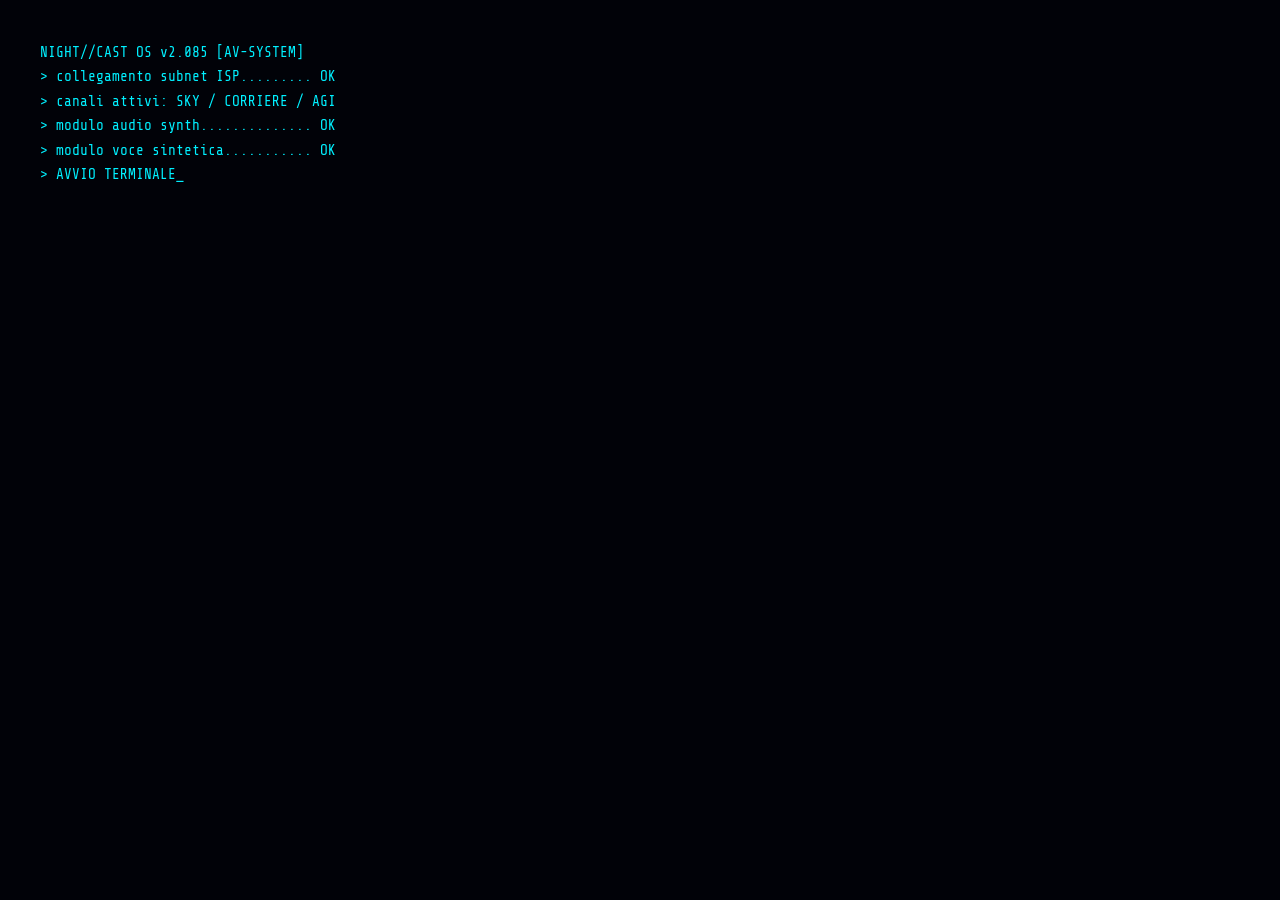
<file: index.html>
<!DOCTYPE html>
<html lang="it">

<head>
  <meta charset="UTF-8">
  <meta name="viewport" content="width=device-width, initial-scale=1.0">
  <title>NIGHT//CAST — Real News Terminal v9</title>
  <link rel="stylesheet" href="./style.css">
</head>

<body>

  <div id="boot">NIGHT//CAST OS v2.085 [AV-SYSTEM]<br>> collegamento subnet ISP......... OK<br>> canali attivi: SKY /
    CORRIERE / AGI<br>> modulo audio synth.............. OK<br>> modulo voce sintetica........... OK<br>> AVVIO
    TERMINALE_</div>

  <header>
    <h1>NIGHT<span>//</span>CAST</h1>
    <div class="status"><span class="dot" id="netDot"></span><span id="netStat">CONNESSIONE...</span><br>SOURCE: RSS
      LIVE // ITALIA</div>
  </header>

  <div class="ticker-wrap">
    <div class="ticker" id="ticker"><b>CARICAMENTO FLUSSO NOTIZIE...</b></div>
  </div>

  <main>
    <section class="panel">
      <div class="panel-head"><span>▓ FEED VIDEO PRINCIPALE</span><span id="count">—</span></div>
      <div class="screen" id="screen">
        <canvas id="cv"></canvas>
        <div class="photo" id="photo"></div>
        <div class="scanfx"></div>
        <div class="channel-badge" id="badge">LIVE</div>
        <div class="live">● LIVE</div>
        <div class="screen-overlay">
          <div class="idx" id="vidIdx">STANDBY</div>
          <div class="headline-big" id="vidHead">Connessione ai feed...</div>
          <div class="vid-sub" id="vidSub"></div>
        </div>
      </div>
      <div class="controls">
        <button class="btn" onclick="nextNews()">▶ PROSSIMO</button>
        <button class="btn" onclick="glitchBurst()">⚡ SCAN</button>
        <button class="btn" id="ambBtn" onclick="toggleAmb()">🎧 AMBIENTE</button>
        <button class="btn" id="voiceBtn" onclick="toggleVoice()">🔇 VOCE</button>
        <select class="btn" id="feedSel" onchange="loadFeed(this.value)">
          <option value="https://tg24.sky.it/rss/tg24.xml">Sky TG24</option>
          <option value="https://xml2.corriereobjects.it/rss/homepage.xml">Corriere</option>
          <option value="https://www.agi.it/rss">AGI</option>
        </select>
        <div class="progress"><i id="prog"></i></div>
        <span id="clock">--:--</span>
      </div>
    </section>

    <section class="panel">
      <div class="panel-head"><span>▓ FLUSSO NOTIZIE</span><span id="srcLabel"></span></div>
      <div class="panel-body" id="list">
        <p style="color:#7fdcff;font-size:.8rem">Decodifica flussi in corso...</p>
      </div>
    </section>
  </main>

  <div id="errbox"></div>
  <footer>NIGHT//CAST AV EDITION v9 — audio ambiente + voce sintetica · Sky TG24 · Corriere · AGI · crediti alle testate
  </footer>

  <script>
    window.onerror = function (msg, src, line) {
      var b = document.getElementById('errbox');
      b.style.display = 'block';
      b.textContent = 'ERR: ' + msg + ' (linea ' + line + ')';
    };

    var NEWS = [], idx = 0;

/* ================= AUDIO AMBIENTE v2 CALM (Blade Runner mode) ================= */ var AC = null, ambOn = false, ambNodes = null; function initAudio() {if (!AC) AC = new (window.AudioContext || window.webkitAudioContext)(); if (AC.state === 'suspended') AC.resume();} function startAmb() {initAudio(); var master = AC.createGain(); master.gain.value = 0; master.gain.linearRampToValueAtTime(0.14, AC.currentTime + 2); /* fade-in dolce */ /* riverbero soft generato al volo */ var verb = AC.createConvolver(); var len = AC.sampleRate * 2.5, buf = AC.createBuffer(2, len, AC.sampleRate); for (var ch = 0; ch < 2; ch++) {var d = buf.getChannelData(ch); for (var i = 0; i < len; i++) {d[i] = (Math.random() * 2 - 1) * Math.pow(1 - i / len, 3);} } verb.buffer = buf; var wet = AC.createGain(); wet.gain.value = 0.5; master.connect(verb); verb.connect(wet); wet.connect(AC.destination); master.connect(AC.destination); /* pad caldo: tre oscillatori in quinta aperta, filtro che respira */ var padGain = AC.createGain(); padGain.gain.value = 0.5; var filt = AC.createBiquadFilter(); filt.type = 'lowpass'; filt.frequency.value = 380; filt.Q.value = 2; var lfo = AC.createOscillator(); lfo.frequency.value = 0.05; var lfoG = AC.createGain(); lfoG.gain.value = 140; lfo.connect(lfoG); lfoG.connect(filt.frequency); lfo.start(); var oscs = [];[110, 164.81, 220].forEach(function (f, k) {var o = AC.createOscillator(); o.type = 'sawtooth'; o.frequency.value = f; o.detune.value = k * 7 - 7; o.connect(filt); o.start(); oscs.push(o);}); filt.connect(padGain); padGain.connect(master); /* arpeggio lento e morbido: una nota ogni 1.4s, attacco dolce, coda lunga */ var arpNotes = [220, 261.63, 329.63, 440, 329.63, 261.63]; var arpGain = AC.createGain(); arpGain.gain.value = 0.35; arpGain.connect(master); var step = 0; var seqTimer = setInterval(function () {if (!ambOn) return; var o = AC.createOscillator(); o.type = 'triangle'; o.frequency.value = arpNotes[step % arpNotes.length] / 2; var g = AC.createGain(); g.gain.setValueAtTime(0.0001, AC.currentTime); g.gain.linearRampToValueAtTime(0.22, AC.currentTime + 0.05); g.gain.exponentialRampToValueAtTime(0.001, AC.currentTime + 1.6); o.connect(g); g.connect(arpGain); o.start(); o.stop(AC.currentTime + 1.7); step++;}, 1400); ambNodes = {master: master, osc: oscs.concat([lfo]), seq: seqTimer};} function stopAmb() {if (!ambNodes) return; clearInterval(ambNodes.seq); ambNodes.master.gain.linearRampToValueAtTime(0, AC.currentTime + 0.6); /* fade-out gentile */ var n = ambNodes; setTimeout(function () {n.osc.forEach(function (o) {try {o.stop();} catch (e) { } }); try {n.master.disconnect();} catch (e) { } }, 700); ambNodes = null;} function toggleAmb() {ambOn = !ambOn; var b = document.getElementById('ambBtn'); if (ambOn) {startAmb(); b.classList.add('on'); b.textContent = '🎧 AMBIENTE ON';} else {stopAmb(); b.classList.remove('on'); b.textContent = '🎧 AMBIENTE';} } /* blip al cambio notizia (solo se ambiente attivo) */ function blip() {if (!ambOn || !AC) return; var o = AC.createOscillator(); o.type = 'sine'; o.frequency.value = 880; var g = AC.createGain(); g.gain.setValueAtTime(0.15, AC.currentTime); g.gain.exponentialRampToValueAtTime(0.001, AC.currentTime + 0.12); o.connect(g); g.connect(AC.destination); o.start(); o.stop(AC.currentTime + 0.15);}
    /* blip al cambio notizia (solo se ambiente attivo) */
    function blip() {
      if (!ambOn || !AC) return;
      var o = AC.createOscillator(); o.type = 'sine'; o.frequency.value = 880;
      var g = AC.createGain();
      g.gain.setValueAtTime(0.15, AC.currentTime);
      g.gain.exponentialRampToValueAtTime(0.001, AC.currentTime + 0.12);
      o.connect(g); g.connect(AC.destination);
      o.start(); o.stop(AC.currentTime + 0.15);
    }

    /* ================= VOCE SINTETICA ================= */
    var voiceOn = false;
    function toggleVoice() {
      voiceOn = !voiceOn;
      var b = document.getElementById('voiceBtn');
      if (voiceOn) {
        if (!('speechSynthesis' in window)) {
          alert('Voce non supportata da questo browser');
          voiceOn = false; return;
        }
        b.classList.add('voice-on'); b.textContent = '🔊 VOCE ON';
        speakCurrent();
      } else {
        window.speechSynthesis.cancel();
        b.classList.remove('voice-on'); b.textContent = '🔇 VOCE';
      }
    }
    function speakCurrent() {
      if (!voiceOn || !NEWS.length) return;
      window.speechSynthesis.cancel();
      var u = new SpeechSynthesisUtterance(NEWS[idx].t + '. ' + (NEWS[idx].s || ''));
      u.lang = 'it-IT'; u.rate = 1.02; u.pitch = 0.9;
      var vs = speechSynthesis.getVoices();
      for (var i = 0; i < vs.length; i++) {if (vs[i].lang.indexOf('it') === 0) {u.voice = vs[i]; break;} }
      speechSynthesis.speak(u);
    }
    /* le voci arrivano asincrone in Chrome: pre-carica */
    if ('speechSynthesis' in window) {speechSynthesis.getVoices(); speechSynthesis.onvoiceschanged = function () { };}

    /* ================= FEED ================= */
    function proxied(u) {
      if (!u) return null;
      u = u.replace(/^https?:\/\//, '');
      return 'https://images.weserv.nl/?url=' + encodeURIComponent(u) + '&w=900&output=jpg';
    }
    function smartImg(img, onOk, onFail) {
      if (!img) {if (onFail) onFail(); return;}
      var pre = new Image();
      pre.referrerPolicy = 'no-referrer';
      pre.onload = function () {onOk(img);};
      pre.onerror = function () {
        var px = proxied(img);
        var pre2 = new Image();
        pre2.onload = function () {onOk(px);};
        pre2.onerror = function () {if (onFail) onFail();};
        pre2.src = px;
      };
      pre.src = img;
    }

    function esc(s) {return String(s || '').replace(/<[^>]*>/g, '').trim();}
    function firstImg(html) {
      var m = String(html || '').match(/<img[^>]+src=["']([^"']+)["']/i);
      return m ? m[1] : null;
    }

    function loadFeed(url) {
      document.getElementById('srcLabel').textContent = 'SCARICO...';
      document.getElementById('netStat').textContent = 'HANDSHAKE...';
      var api = 'https://api.rss2json.com/v1/api.json?count=20&rss_url=' + encodeURIComponent(url);
      fetch(api)
        .then(function (r) {return r.json();})
        .then(function (d) {
          if (d.status !== 'ok') throw new Error(d.message || 'feed error');
          NEWS = d.items.map(function (it) {
            var desc = esc(it.description);
            var img = it.thumbnail || firstImg(it.description) || (it.enclosure && it.enclosure.link) || null;
            return {
              t: esc(it.title),
              s: desc.slice(0, 180) + (desc.length > 180 ? '…' : ''),
              time: (it.pubDate || '').slice(17, 22),
              link: it.link,
              src: d.feed.title,
              img: img
            };
          });
          renderList();
          document.getElementById('netDot').classList.remove('off');
          document.getElementById('netStat').textContent = 'STREAM LIVE';
          document.getElementById('srcLabel').textContent = NEWS.length + ' ITEMS';
          document.getElementById('count').textContent = NEWS.length + ' ITEMS';
          buildTicker();
          loadNews(0, false);
        })
        .catch(function (e) {
          document.getElementById('netDot').classList.add('off');
          document.getElementById('netStat').textContent = 'FEED OFFLINE';
          document.getElementById('list').innerHTML = '<p style="color:#f67;font-size:.8rem">Impossibile scaricare il feed: ' + esc(e.message) + '</p>';
        });
    }

    function renderList() {
      var list = document.getElementById('list');
      list.innerHTML = '';
      NEWS.forEach(function (n, i) {
        var d = document.createElement('div');
        d.className = 'item'; d.id = 'it' + i;
        d.innerHTML = '<div class="thumb" id="th' + i + '"></div>' +
          '<div style="flex:1"><h3>' + n.t + '</h3><p>' + (n.s || '') + '</p>' +
          '<div class="meta"><span>' + (n.time || '') + ' — ' + n.src + '</span>' +
          '<a href="' + n.link + '" target="_blank" rel="noopener">APRI ↗</a></div></div>';
        d.onclick = function (ev) {if (ev.target.tagName !== 'A') loadNews(i, true);};
        list.appendChild(d);
        if (n.img) {
          smartImg(n.img, function (src) {
            var th = document.getElementById('th' + i);
            if (th) {th.style.backgroundImage = 'url("' + src + '")'; th.style.backgroundSize = 'cover'; th.style.backgroundPosition = 'center';}
          }, function () { });
        }
      });
    }

    function buildTicker() {
      var tk = NEWS.map(function (n) {return '<b>[' + (n.time || 'NOW') + ']</b> ' + n.t + ' &nbsp;///&nbsp; ';}).join('');
      document.getElementById('ticker').innerHTML = tk + tk;
    }

    function loadNews(i, g) {
      if (!NEWS.length) return;
      idx = ((i % NEWS.length) + NEWS.length) % NEWS.length;
      var items = document.querySelectorAll('.item');
      for (var k = 0; k < items.length; k++) items[k].classList.remove('active');
      var el = document.getElementById('it' + idx);
      if (el) el.classList.add('active');
      document.getElementById('vidIdx').textContent = 'NOTIZIA ' + (idx + 1) + '/' + NEWS.length + ' — ' + (NEWS[idx].time || '');
      document.getElementById('vidHead').innerHTML = NEWS[idx].t;
      document.getElementById('vidSub').innerHTML = NEWS[idx].s || '';
      document.getElementById('badge').textContent = (NEWS[idx].src || 'LIVE').toUpperCase().slice(0, 12);
      var ph = document.getElementById('photo');
      ph.classList.remove('on');
      smartImg(NEWS[idx].img, function (src) {
        ph.style.backgroundImage = 'url("' + src + '")';
        ph.classList.add('on');
      }, function () { });
      if (g) {glitchBurst(); blip();}
      if (voiceOn) speakCurrent();
    }
    function nextNews() {loadNews(idx + 1, true);}

    setInterval(function () {if (NEWS.length && !document.hidden) loadNews(idx + 1, true);}, 10000);

    setInterval(function () {
      var now = new Date();
      document.getElementById('clock').textContent =
        ('0' + now.getHours()).slice(-2) + ':' + ('0' + now.getMinutes()).slice(-2);
      document.getElementById('prog').style.width = ((now.getSeconds() / 60) * 100) + '%';
    }, 1000);

    /* canvas: skyline neon */
    var cv = document.getElementById('cv'), ctx = cv.getContext('2d'), W = 0, H = 0;
    function rs() {W = cv.width = cv.offsetWidth || 640; H = cv.height = cv.offsetHeight || 360;}
    window.addEventListener('resize', rs);
    rs();
    var R = function (a, b) {return Math.floor(Math.random() * (b - a) + a);};
    var buildings = []; for (var x = 0; x < 80; x++) {buildings.push({x: x * 30, h: R(40, 170), w: R(16, 26)});}
    var t = 0;
    function draw() {
      if (W === 0) rs();
      ctx.fillStyle = '#060a1c'; ctx.fillRect(0, 0, W, H);
      var g = ctx.createRadialGradient(W * .7, H * .22, 10, W * .7, H * .22, 220);
      g.addColorStop(0, 'rgba(255,42,109,.4)'); g.addColorStop(1, 'rgba(0,0,0,0)');
      ctx.fillStyle = g; ctx.fillRect(0, 0, W, H);
      for (var j = 0; j < buildings.length; j++) {
        var b = buildings[j];
        var bh = b.h * (H / 320), y = H - bh, xx = b.x * (W / 80) - ((t * .2) % 30);
        ctx.fillStyle = '#1a2650'; ctx.fillRect(xx, y, b.w, bh);
        ctx.strokeStyle = 'rgba(0,240,255,.6)'; ctx.lineWidth = 1.2;
        ctx.strokeRect(xx + .5, y + .5, b.w, bh);
        for (var wy = y + 6; wy < H - 8; wy += 10) {
          for (var wx = xx + 3; wx < xx + b.w - 3; wx += 7) {
            if (Math.random() < .35) {
              ctx.fillStyle = Math.random() < .08 ? '#ff2a6d' : '#33e0ff';
              ctx.fillRect(wx, wy, 3, 4);
            }
          }
        }
      }
      var sy = (t * 1.5) % H;
      ctx.fillStyle = 'rgba(0,240,255,.14)'; ctx.fillRect(0, sy, W, 4);
      t++;
      requestAnimationFrame(draw);
    }
    function glitchBurst() {
      var sc = document.getElementById('screen');
      sc.style.filter = 'hue-rotate(90deg) contrast(2)';
      setTimeout(function () {sc.style.filter = '';}, 200);
      var ov = document.querySelector('.screen-overlay');
      ov.classList.add('glitch');
      setTimeout(function () {ov.classList.remove('glitch');}, 400);
    }
    draw();

    setTimeout(function () {
      var b = document.getElementById('boot');
      b.style.opacity = 0;
      setTimeout(function () {b.remove();}, 900);
    }, 1600);

    loadFeed(document.getElementById('feedSel').value);
  </script>
</body>

</html>
</file>
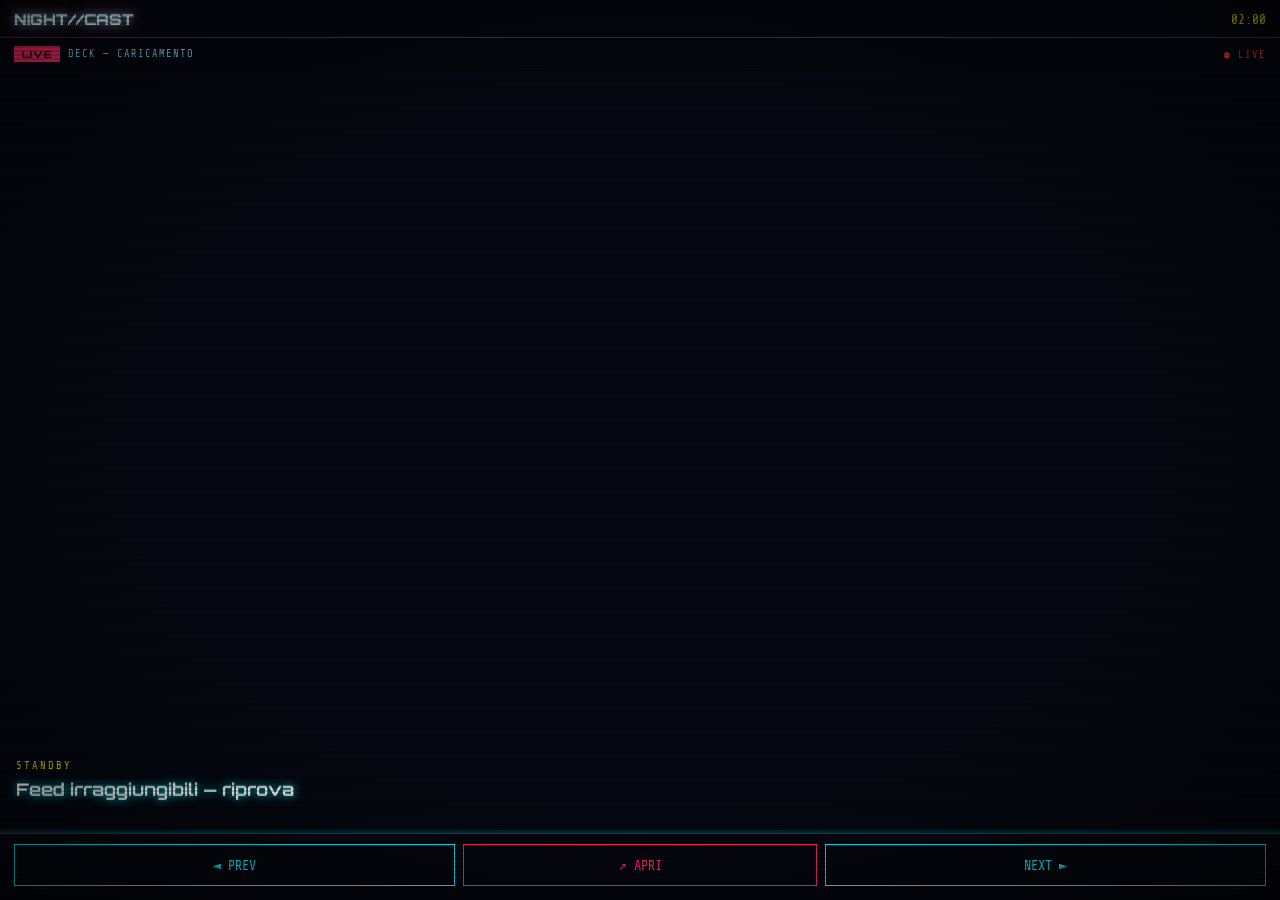
<file: watch.html>
<!DOCTYPE html>
<html lang="it">
<head>
<meta charset="UTF-8">
<meta name="viewport" content="width=device-width, initial-scale=1.0, viewport-fit=cover">
<meta name="theme-color" content="#05060f">
<title>NIGHT//CAST WATCH</title>
<link rel="stylesheet" href="style.css">
<style>
/* override specifici per la vista watch (piccolo, verticale, tutto in un dito) */
html,body{height:100%;overflow:hidden;overscroll-behavior:none;}
.w-deck{position:fixed;inset:0;display:flex;flex-direction:column;background:#05060f;}
.w-head{display:flex;justify-content:space-between;align-items:center;
  padding:calc(10px + env(safe-area-inset-top)) 14px 8px;border-bottom:1px solid rgba(0,240,255,.3);}
.w-head .logo{font-family:'Orbitron',sans-serif;font-weight:900;font-size:.95rem;color:#fff;
  text-shadow:0 0 8px #00f0ff,0 0 18px #ff2a6d;}
.w-head .clock{font-size:.8rem;color:#f9f002;}
.w-meta{display:flex;gap:8px;align-items:center;padding:8px 14px;font-size:.65rem;color:#7fdcff;letter-spacing:1px;}
.w-badge{background:#ff2a6d;color:#000;font-family:'Orbitron',sans-serif;font-weight:700;
  padding:2px 8px;font-size:.6rem;letter-spacing:1px;}
.w-live{color:#f33;animation:pulse 1.2s infinite;}
.w-main{flex:1;position:relative;overflow:hidden;
  display:flex;flex-direction:column;justify-content:flex-end;}
.w-photo{position:absolute;inset:0;background-size:cover;background-position:center;
  opacity:0;transition:opacity .5s;animation:kenburns 14s ease-in-out infinite alternate;}
.w-photo.on{opacity:.9;}
.w-photo::after{content:"";position:absolute;inset:0;
  background:linear-gradient(0deg, rgba(5,6,15,.97) 30%, rgba(5,6,15,.25) 70%, transparent);}
.w-scanfx{position:absolute;inset:0;pointer-events:none;
  background:repeating-linear-gradient(0deg, rgba(0,20,40,.25) 0 3px, transparent 3px 6px);}
.w-overlay{position:relative;z-index:2;padding:16px 16px calc(20px + env(safe-area-inset-bottom));}
.w-idx{font-size:.65rem;color:#f9f002;letter-spacing:2px;margin-bottom:6px;}
.w-title{font-family:'Orbitron',sans-serif;font-weight:700;font-size:1.1rem;line-height:1.35;color:#fff;
  text-shadow:0 0 10px #00f0ff,0 2px 6px #000;word-wrap:break-word;}
.w-sub{font-size:.78rem;color:#cde;margin-top:8px;line-height:1.5;max-height:5.6em;overflow:hidden;}
.w-nav{display:flex;gap:8px;padding:10px 14px calc(14px + env(safe-area-inset-bottom));
  border-top:1px solid rgba(0,240,255,.3);}
.w-btn{flex:1;border:1px solid #00f0ff;background:transparent;color:#00f0ff;padding:12px 4px;
  font-family:'Share Tech Mono',monospace;font-size:.85rem;cursor:pointer;text-align:center;transition:.15s;
  -webkit-tap-highlight-color:transparent;}
.w-btn:active{background:#00f0ff;color:#000;box-shadow:0 0 14px #00f0ff;}
.w-open{border-color:#ff2a6d;color:#ff2a6d;flex:.8;}
.w-open:active{background:#ff2a6d;color:#000;}
.w-prog{height:3px;background:rgba(0,240,255,.15);}
.w-prog i{display:block;height:100%;width:0;background:#ff2a6d;box-shadow:0 0 8px #ff2a6d;
  transition:width 1s linear;}
@keyframes kenburns{from{transform:scale(1)}to{transform:scale(1.14) translate(-1.5%,1.5%)}}
@keyframes pulse{50%{opacity:.3}}
/* swipe feedback */
.w-main.swipe-l{transform:translateX(-30px);opacity:.4;}
.w-main.swipe-r{transform:translateX(30px);opacity:.4;}
.w-main{transition:transform .15s, opacity .15s;}
</style>
</head>
<body>
<div class="w-deck">
  <div class="w-head">
    <span class="logo">NIGHT//CAST</span>
    <span class="clock" id="clock">--:--</span>
  </div>
  <div class="w-meta">
    <span class="w-badge" id="src">LIVE</span>
    <span id="idx">DECK — CARICAMENTO</span>
    <span class="w-live" style="margin-left:auto">● LIVE</span>
  </div>
  <div class="w-main" id="main">
    <div class="w-photo" id="photo"></div>
    <div class="w-scanfx"></div>
    <div class="w-overlay">
      <div class="w-idx" id="vidIdx">STANDBY</div>
      <div class="w-title" id="title">Connessione ai feed...</div>
      <div class="w-sub" id="sub"></div>
    </div>
  </div>
  <div class="w-prog"><i id="prog"></i></div>
  <div class="w-nav">
    <button class="w-btn" id="prev">◄ PREV</button>
    <button class="w-btn w-open" id="open">↗ APRI</button>
    <button class="w-btn" id="next">NEXT ►</button>
  </div>
</div>

<script>
(function(){
'use strict';
var FEEDS=[
  ['SKY','https://tg24.sky.it/rss/tg24.xml'],
  ['CORR','https://xml2.corriereobjects.it/rss/homepage.xml'],
  ['AGI','https://www.agi.it/rss']
];
var NEWS=[], idx=0, TIMER=8; /* secondi per notizia */
function $(id){return document.getElementById(id);}

function proxied(u){ if(!u)return null; return 'https://images.weserv.nl/?url='+encodeURIComponent(u.replace(/^https?:\/\//,''))+'&w=700&output=jpg'; }
function smartImg(img,onOk,onFail){
  if(!img){if(onFail)onFail();return;}
  var pre=new Image();
  pre.referrerPolicy='no-referrer';
  pre.onload=function(){onOk(img);};
  pre.onerror=function(){
    var px=proxied(img), p2=new Image();
    p2.onload=function(){onOk(px);};
    p2.onerror=onFail||function(){};
    p2.src=px;
  };
  pre.src=img;
}
function esc(s){return String(s||'').replace(/<[^>]*>/g,'').trim();}
function firstImg(h){var m=String(h||'').match(/<img[^>]+src=["']([^"']+)["']/i);return m?m[1]:null;}

function parseXML(text,srcName){
  var doc=new DOMParser().parseFromString(text,'text/xml');
  var out=[], ns=doc.querySelectorAll('item, entry');
  for(var i=0;i<ns.length&&i<15;i++){
    var n=ns[i];
    var get=function(name){var e=n.querySelector(name);return e?e.textContent:'';};
    var descRaw=get('description')||get('summary')||get('content');
    var img=null, enc=n.querySelector('enclosure[url]');
    if(enc)img=enc.getAttribute('url');
    if(!img)img=firstImg(descRaw);
    var link='';
    var le=n.querySelector('link');
    if(le)link=(le.textContent||'').trim()||(le.getAttribute('href')||'');
    var date=get('pubDate')||get('updated');
    var dm=date.match(/\d{2}:\d{2}/);
    out.push({t:esc(get('title')),s:esc(descRaw).slice(0,300),link:link,src:srcName,img:img,time:dm?dm[0]:''});
  }
  return out;
}

function fetchTimeout(url,ms){
  return new Promise(function(res,rej){
    var d=false,t=setTimeout(function(){if(!d){d=true;rej(new Error('timeout'));}},ms);
    fetch(url).then(function(r){if(!d){d=true;clearTimeout(t);res(r);}},
                     function(e){if(!d){d=true;clearTimeout(t);rej(e);}});
  });
}

function loadAll(){
  Promise.all(FEEDS.map(function(f){
    var api='https://api.rss2json.com/v1/api.json?count=15&rss_url='+encodeURIComponent(f[1]);
    return fetchTimeout(api,9000).then(function(r){return r.json();}).then(function(d){
      if(d.status!=='ok')throw 0;
      return d.items.map(function(it){
        var desc=esc(it.description);
        return {t:esc(it.title),s:desc.slice(0,300),link:it.link,src:f[0],
          img:it.thumbnail||firstImg(it.description)||(it.enclosure&&it.enclosure.link)||null,
          time:(it.pubDate||'').slice(17,22)};
      });
    }).catch(function(){
      var api2='https://api.allorigins.win/raw?url='+encodeURIComponent(f[1]);
      return fetchTimeout(api2,10000).then(function(r){return r.text();})
        .then(function(txt){return parseXML(txt,f[0]);});
    });
  })).then(function(groups){
    var all=[], seen={};
    groups.forEach(function(g){g.forEach(function(n){ if(n.t&&!seen[n.t]){seen[n.t]=1;all.push(n);} });});
    NEWS=all;
    if(NEWS.length){ idx=0; show(0); }
    else $('title').textContent='Feed irraggiungibili — riprova';
  }).catch(function(){
    $('title').textContent='Feed irraggiungibili — riprova';
  });
}

function show(i,g){
  if(!NEWS.length)return;
  idx=((i%NEWS.length)+NEWS.length)%NEWS.length;
  var n=NEWS[idx];
  $('src').textContent=n.src;
  $('idx').textContent='NOTIZIA '+(idx+1)+'/'+NEWS.length+' — '+(n.time||'');
  $('title').innerHTML=n.t;
  $('sub').innerHTML=n.s||'';
  var ph=$('photo');
  ph.classList.remove('on');
  smartImg(n.img,function(src){
    ph.style.backgroundImage='url("'+src+'")';
    ph.classList.add('on');
  },function(){});
  restartProg();
}
function next(dir){
  var m=$('main');
  m.classList.add(dir>0?'swipe-l':'swipe-r');
  setTimeout(function(){
    m.classList.remove('swipe-l','swipe-r');
    show(idx+dir);
  },120);
}
$('next').onclick=function(){next(1);};
$('prev').onclick=function(){next(-1);};
$('open').onclick=function(){ if(NEWS[idx]&&NEWS[idx].link) window.open(NEWS[idx].link,'_blank'); };

/* swipe */
var sx=0,sy=0;
$('main').addEventListener('touchstart',function(e){sx=e.touches[0].clientX;sy=e.touches[0].clientY;},{passive:true});
$('main').addEventListener('touchend',function(e){
  var dx=e.changedTouches[0].clientX-sx, dy=e.changedTouches[0].clientY-sy;
  if(Math.abs(dx)>50&&Math.abs(dx)>Math.abs(dy)) next(dx<0?1:-1);
},{passive:true});

/* progress + rotazione auto */
var progT=null;
function restartProg(){
  clearInterval(progT);
  var bar=$('prog'), w=0;
  bar.style.width='0%';
  progT=setInterval(function(){
    w+=1;
    bar.style.width=(w/(TIMER*10))+'%';
    if(w>=TIMER*10){ clearInterval(progT); next(1); }
  },100);
}
setInterval(function(){
  var n=new Date();
  $('clock').textContent=('0'+n.getHours()).slice(-2)+':'+('0'+n.getMinutes()).slice(-2);
},1000);

loadAll();
})();
</script>
</body>
</html>
</file>
<file: style.css>
@import url('https://fonts.googleapis.com/css2?family=Orbitron:wght@500;700;900&family=Share+Tech+Mono&display=swap');

    :root {
      --cy: #00f0ff;
      --mg: #ff2a6d;
      --yl: #f9f002;
      --bg: #05060f;
    }

    * {
      margin: 0;
      padding: 0;
      box-sizing: border-box;
    }

    body {
      background: var(--bg);
      color: var(--cy);
      font-family: 'Share Tech Mono', monospace;
      min-height: 100vh;
      overflow-x: hidden;
    }

    body::before {
      content: "";
      position: fixed;
      inset: 0;
      z-index: 50;
      pointer-events: none;
      background: repeating-linear-gradient(0deg, rgba(0, 0, 0, .18) 0 2px, transparent 2px 4px);
    }

    body::after {
      content: "";
      position: fixed;
      inset: 0;
      z-index: 51;
      pointer-events: none;
      background: radial-gradient(ellipse at center, transparent 55%, rgba(0, 0, 0, .55) 100%);
    }

    header {
      border-bottom: 2px solid var(--mg);
      padding: 14px 24px;
      display: flex;
      justify-content: space-between;
      align-items: center;
      background: linear-gradient(180deg, rgba(255, 42, 109, .08), transparent);
    }

    h1 {
      font-family: 'Orbitron';
      font-weight: 900;
      font-size: 1.6rem;
      letter-spacing: 3px;
      color: #fff;
      text-shadow: 0 0 8px var(--cy), 0 0 22px var(--mg);
    }

    h1 span {
      color: var(--mg);
    }

    .status {
      font-size: .75rem;
      text-align: right;
      line-height: 1.5;
    }

    .dot {
      display: inline-block;
      width: 8px;
      height: 8px;
      border-radius: 50%;
      background: #0f8;
      box-shadow: 0 0 6px #0f8;
      margin-right: 5px;
      animation: pulse 1.5s infinite;
    }

    .dot.off {
      background: #f33;
      box-shadow: 0 0 6px #f33;
    }

    @keyframes pulse {
      50% {
        opacity: .3
      }
    }

    .ticker-wrap {
      border-bottom: 1px solid var(--cy);
      overflow: hidden;
      background: rgba(0, 240, 255, .05);
    }

    .ticker {
      white-space: nowrap;
      display: inline-block;
      padding: 6px 0;
      animation: tick 60s linear infinite;
      font-size: .85rem;
      color: var(--yl);
    }

    .ticker b {
      color: var(--cy);
    }

    @keyframes tick {
      from {
        transform: translateX(0)
      }

      to {
        transform: translateX(-50%)
      }
    }

    main {
      max-width: 1200px;
      margin: 0 auto;
      padding: 24px;
      display: grid;
      grid-template-columns: 2fr 1fr;
      gap: 24px;
    }

    @media(max-width:850px) {
      main {
        grid-template-columns: 1fr
      }
    }

    .panel {
      border: 1px solid rgba(0, 240, 255, .35);
      background: rgba(10, 15, 35, .65);
      clip-path: polygon(0 0, calc(100% - 16px) 0, 100% 16px, 100% 100%, 16px 100%, 0 calc(100% - 16px));
    }

    .panel-head {
      padding: 10px 16px;
      border-bottom: 1px solid rgba(0, 240, 255, .25);
      font-family: 'Orbitron';
      font-size: .8rem;
      letter-spacing: 2px;
      display: flex;
      justify-content: space-between;
      align-items: center;
    }

    .panel-body {
      padding: 16px;
      max-height: 520px;
      overflow-y: auto;
    }

    .panel-body::-webkit-scrollbar {
      width: 6px
    }

    .panel-body::-webkit-scrollbar-thumb {
      background: var(--cy)
    }

    .screen {
      aspect-ratio: 16/9;
      background: #02030a;
      position: relative;
      overflow: hidden;
      border-bottom: 1px solid rgba(0, 240, 255, .25);
    }

    .photo {
      position: absolute;
      inset: 0;
      z-index: 2;
      background-size: cover;
      background-position: center;
      animation: kenburns 14s ease-in-out infinite alternate;
      transition: opacity .5s;
      opacity: 0;
    }

    .photo.on {
      opacity: 1;
    }

    @keyframes kenburns {
      from {
        transform: scale(1)
      }

      to {
        transform: scale(1.12) translate(-1.5%, 1.5%)
      }
    }

    .scanfx {
      position: absolute;
      inset: 0;
      z-index: 3;
      pointer-events: none;
      background: repeating-linear-gradient(0deg, rgba(0, 20, 40, .22) 0 3px, transparent 3px 6px);
    }

    #cv {
      position: absolute;
      inset: 0;
      width: 100%;
      height: 100%;
      z-index: 1;
    }

    .channel-badge {
      position: absolute;
      top: 14px;
      left: 14px;
      background: var(--mg);
      color: #000;
      font-family: 'Orbitron';
      font-weight: 700;
      font-size: .75rem;
      padding: 3px 10px;
      letter-spacing: 1px;
      z-index: 5;
    }

    .live {
      position: absolute;
      top: 14px;
      right: 14px;
      background: #000;
      color: #f33;
      border: 1px solid #f33;
      padding: 3px 8px;
      font-size: .7rem;
      letter-spacing: 2px;
      z-index: 5;
      animation: pulse 1.2s infinite;
    }

    .screen-overlay {
      position: absolute;
      left: 0;
      right: 0;
      bottom: 0;
      padding: 18px;
      z-index: 4;
      background: linear-gradient(0deg, rgba(0, 0, 0, .88) 20%, transparent);
    }

    .screen-overlay .idx {
      font-size: .7rem;
      color: var(--yl);
      letter-spacing: 2px;
      margin-bottom: 4px;
    }

    .headline-big {
      font-family: 'Orbitron', 'Share Tech Mono', sans-serif;
      font-weight: 700;
      font-size: 1.05rem;
      color: #fff;
      text-shadow: 0 0 10px var(--cy), 0 2px 6px #000;
      line-height: 1.4;
      word-wrap: break-word;
    }

    .vid-sub {
      font-size: .72rem;
      color: #cde;
      margin-top: 5px;
      line-height: 1.5;
      word-wrap: break-word;
      text-shadow: 0 1px 4px #000;
    }

    .controls {
      display: flex;
      gap: 10px;
      align-items: center;
      padding: 10px 16px;
      font-size: .8rem;
      flex-wrap: wrap;
    }

    .btn {
      border: 1px solid var(--cy);
      background: transparent;
      color: var(--cy);
      padding: 4px 12px;
      cursor: pointer;
      font-family: 'Share Tech Mono';
      font-size: .8rem;
      transition: .2s;
    }

    .btn:hover {
      background: var(--cy);
      color: #000;
      box-shadow: 0 0 12px var(--cy);
    }

    .btn.on {
      background: var(--cy);
      color: #000;
      box-shadow: 0 0 12px var(--cy);
    }

    .btn.voice-on {
      background: var(--mg);
      color: #000;
      border-color: var(--mg);
      box-shadow: 0 0 12px var(--mg);
    }

    select.btn {
      max-width: 170px;
    }

    select.btn option {
      color: #000;
      background: #000;
    }

    .progress {
      flex: 1;
      height: 4px;
      background: rgba(0, 240, 255, .15);
      position: relative;
      min-width: 60px;
    }

    .progress i {
      position: absolute;
      inset: 0;
      width: 0%;
      background: var(--mg);
      box-shadow: 0 0 8px var(--mg);
    }

    .item {
      padding: 12px;
      border: 1px solid rgba(0, 240, 255, .2);
      margin-bottom: 12px;
      cursor: pointer;
      transition: .2s;
      background: rgba(0, 240, 255, .03);
      display: flex;
      gap: 10px;
    }

    .item:hover {
      background: rgba(255, 42, 109, .08);
      border-color: var(--mg);
      transform: translateX(4px);
    }

    .item.active {
      border-color: var(--yl);
      background: rgba(249, 240, 2, .06);
    }

    .thumb {
      width: 74px;
      height: 52px;
      object-fit: cover;
      border: 1px solid rgba(0, 240, 255, .3);
      flex-shrink: 0;
      background: #0a1029;
    }

    .item h3 {
      color: #fff;
      font-size: .85rem;
      margin: 0 0 4px;
      line-height: 1.35;
    }

    .item p {
      font-size: .72rem;
      color: #7fdcff;
      line-height: 1.45;
    }

    .meta {
      font-size: .62rem;
      color: #569;
      margin-top: 4px;
      display: flex;
      justify-content: space-between;
      gap: 8px;
    }

    .meta a {
      color: var(--mg);
      text-decoration: none;
      white-space: nowrap;
    }

    #boot {
      position: fixed;
      inset: 0;
      background: #010208;
      z-index: 100;
      color: var(--cy);
      font-size: .9rem;
      padding: 40px;
      line-height: 1.7;
      transition: opacity .8s;
    }

    .glitch {
      animation: gl .25s infinite;
    }

    @keyframes gl {
      0% {
        transform: translate(0)
      }

      33% {
        transform: translate(-2px, 1px)
      }

      66% {
        transform: translate(2px, -1px)
      }

      100% {
        transform: translate(0)
      }
    }

    #errbox {
      display: none;
      position: fixed;
      bottom: 10px;
      left: 10px;
      z-index: 200;
      background: #300a15;
      border: 1px solid var(--mg);
      color: #ffb3c8;
      font-size: .7rem;
      padding: 8px 12px;
      max-width: 420px;
    }

    footer {
      text-align: center;
      font-size: .7rem;
      color: #345;
      padding: 20px;
    }
</file>
